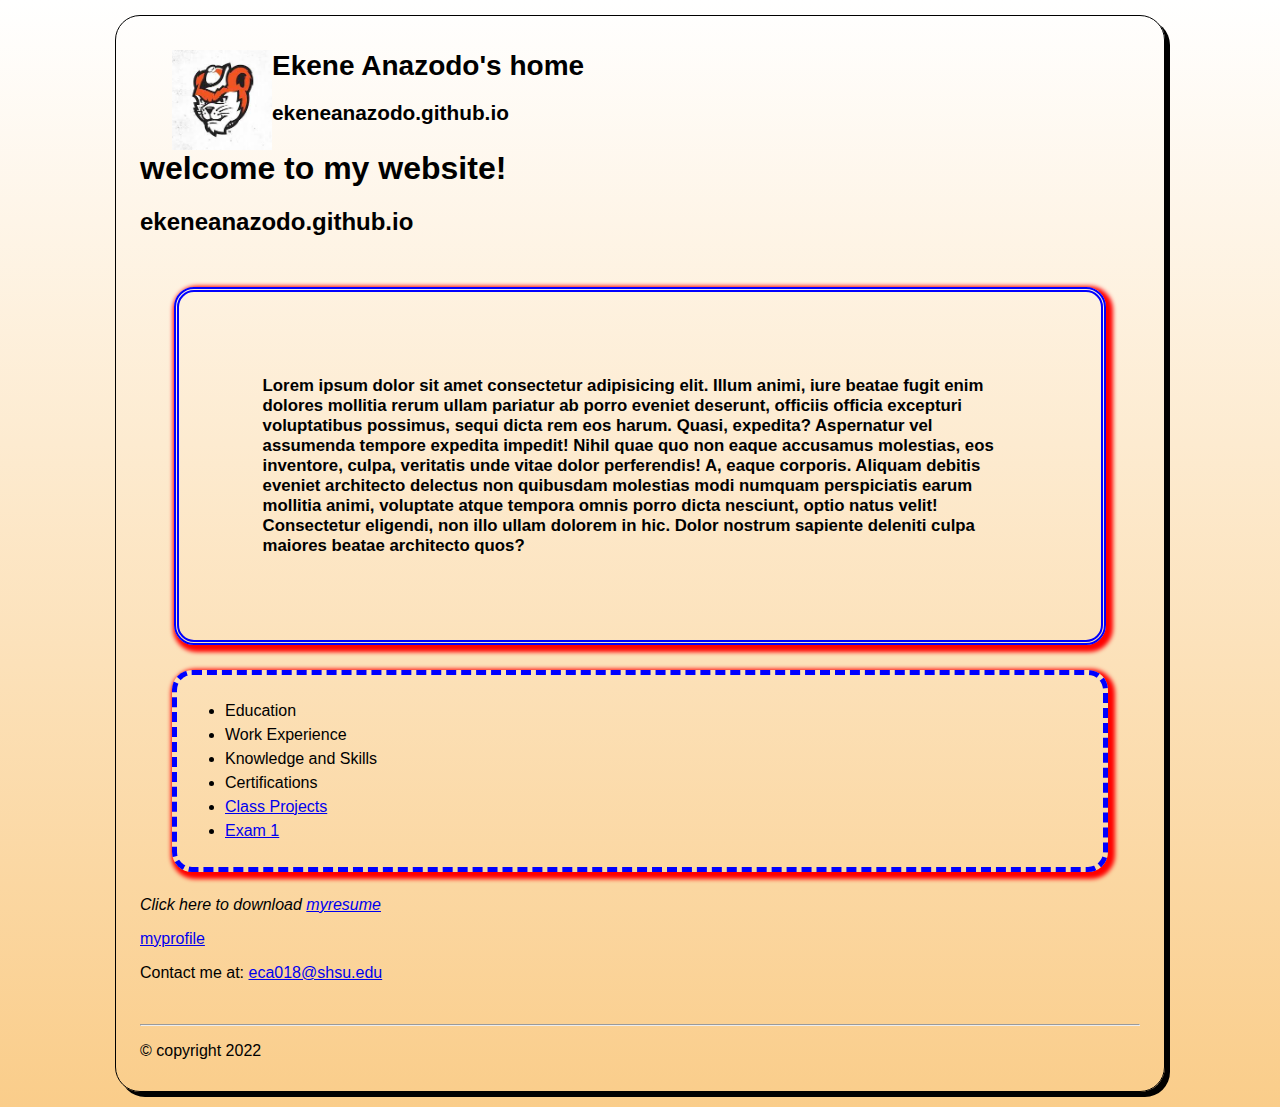
<file: index.html>
<!DOCTYPE html>
<html lang="en">

<head>
    <meta charset="utf-8">
    <meta name="description" content="Ekene Anazodo's personl website at shsu">
    <meta name="keywords" content="Ekene Anazodo, student, mis, shsu">
    <title>ekeneanazodo.github.io</title>
    <link rel="stylesheet" href="styles/main.css">
</head>
<body>
    <header>
        <img src="images/Sammy_Bearkat.jpeg" alt="Ekene's picture" width="100" height="100">
        <!--<h1 class="shadow" style="color:green;"Ekene Aanazodo-->
        <h1 class="shadow">Ekene Anazodo's home</h1>
        <h2 class="shadow">ekeneanazodo.github.io</h2>    
    </header>
    <main>
    <h1>welcome to my website!</h1>
    <h2>ekeneanazodo.github.io</h2>
    <h3>Lorem ipsum dolor sit amet consectetur adipisicing elit. Illum animi, iure beatae fugit enim dolores mollitia rerum ullam pariatur ab porro eveniet deserunt, officiis officia excepturi voluptatibus possimus, sequi dicta rem eos harum. Quasi, expedita? Aspernatur vel assumenda tempore expedita impedit! Nihil quae quo non eaque accusamus molestias, eos inventore, culpa, veritatis unde vitae dolor perferendis! A, eaque corporis. Aliquam debitis eveniet architecto delectus non quibusdam molestias modi numquam perspiciatis earum mollitia animi, voluptate atque tempora omnis porro dicta nesciunt, optio natus velit! Consectetur eligendi, non illo ullam dolorem in hic. Dolor nostrum sapiente deleniti culpa maiores beatae architecto quos?</h3>
<nav>
    <ul id="list">
        <li>Education</li>
        <li>Work Experience</li>
        <li>Knowledge and Skills</li>
        <li>Certifications</li>
        <li><a href="project.html">Class Projects</a></li>
        <li><a href="Exam1.html">Exam 1</a></li>
    </ul>
</nav>
<p><em>Click here to download <a href="files/Resume.docx">myresume</a></em></p>
<p><a href="https://www.linkedin.com/in/ekene-anazodo-03b380148">myprofile</a></p>    
<p>Contact me at: <a href="mailto:eca018@shsu.edu">eca018@shsu.edu</a></p>
</main>
<br><hr>
<footer>
    <p>&copy; copyright 2022 </p>
</footer>

</body>
</html>
</file>
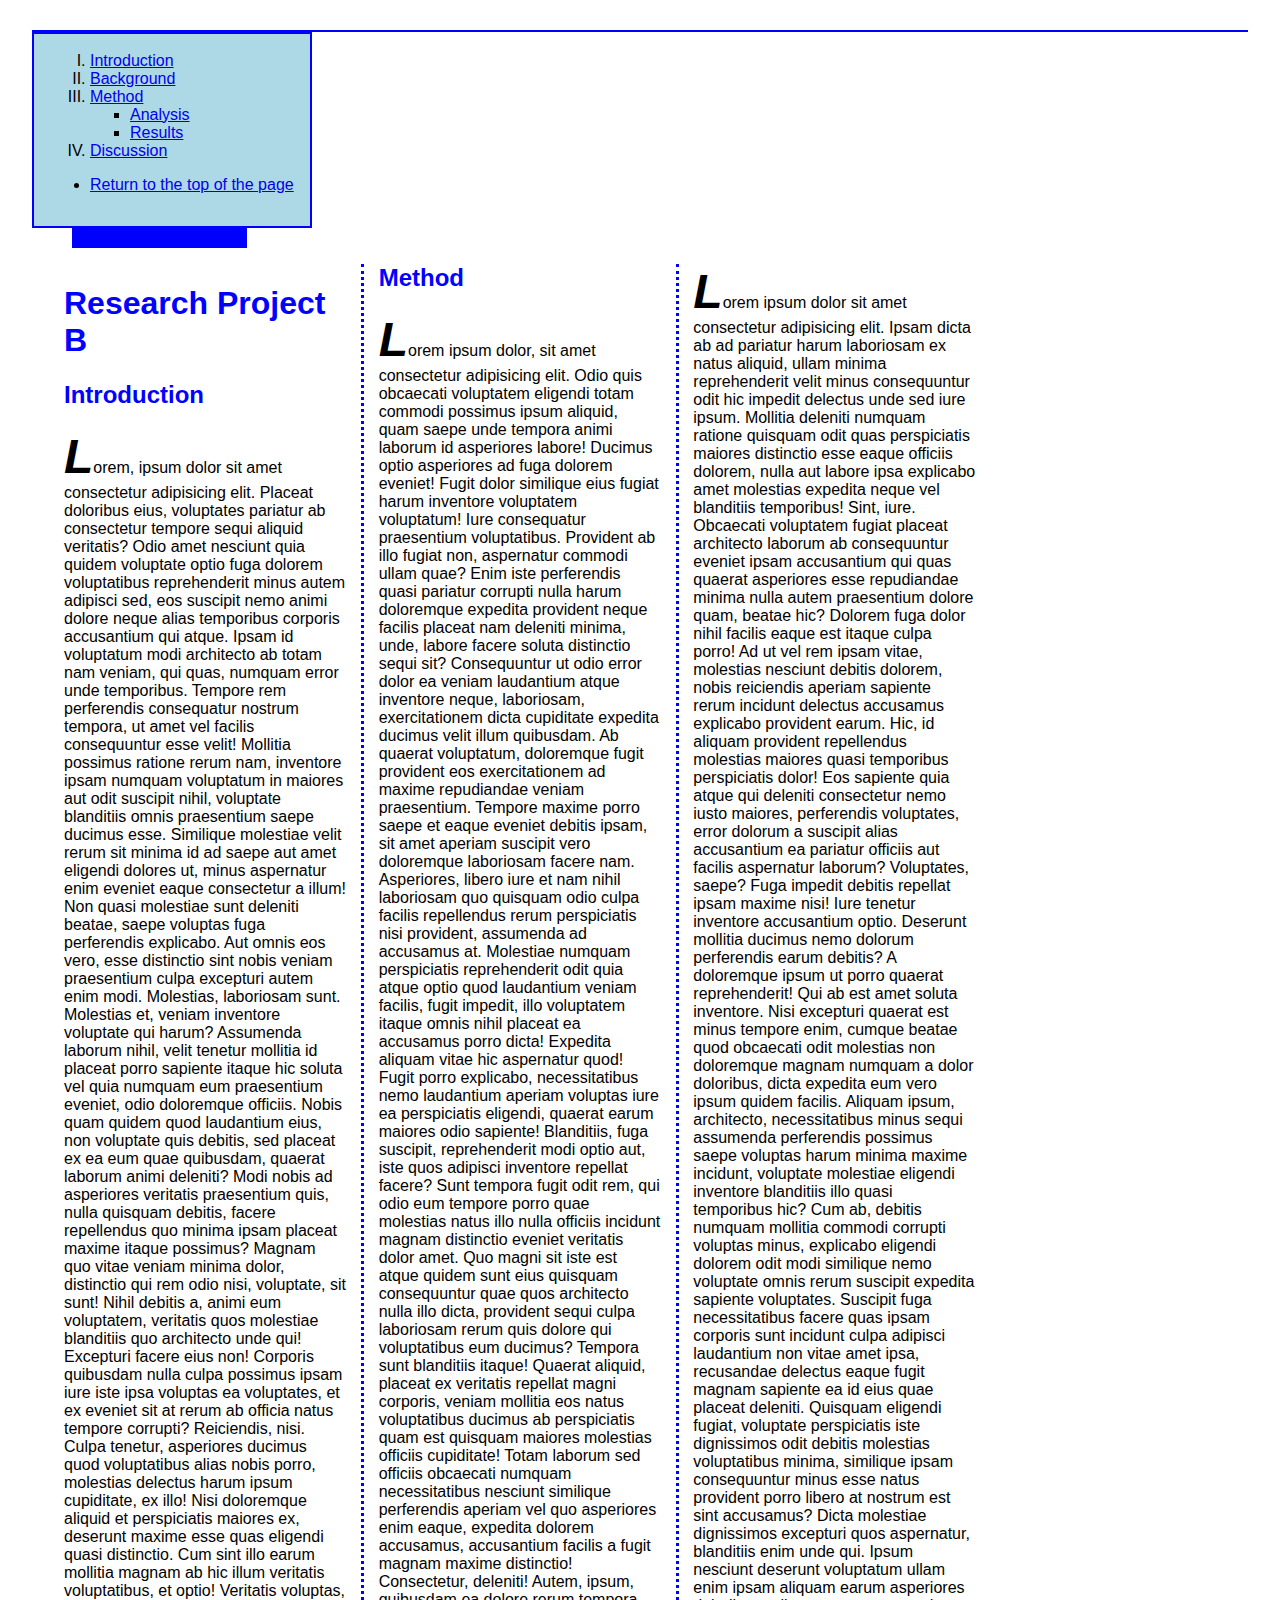
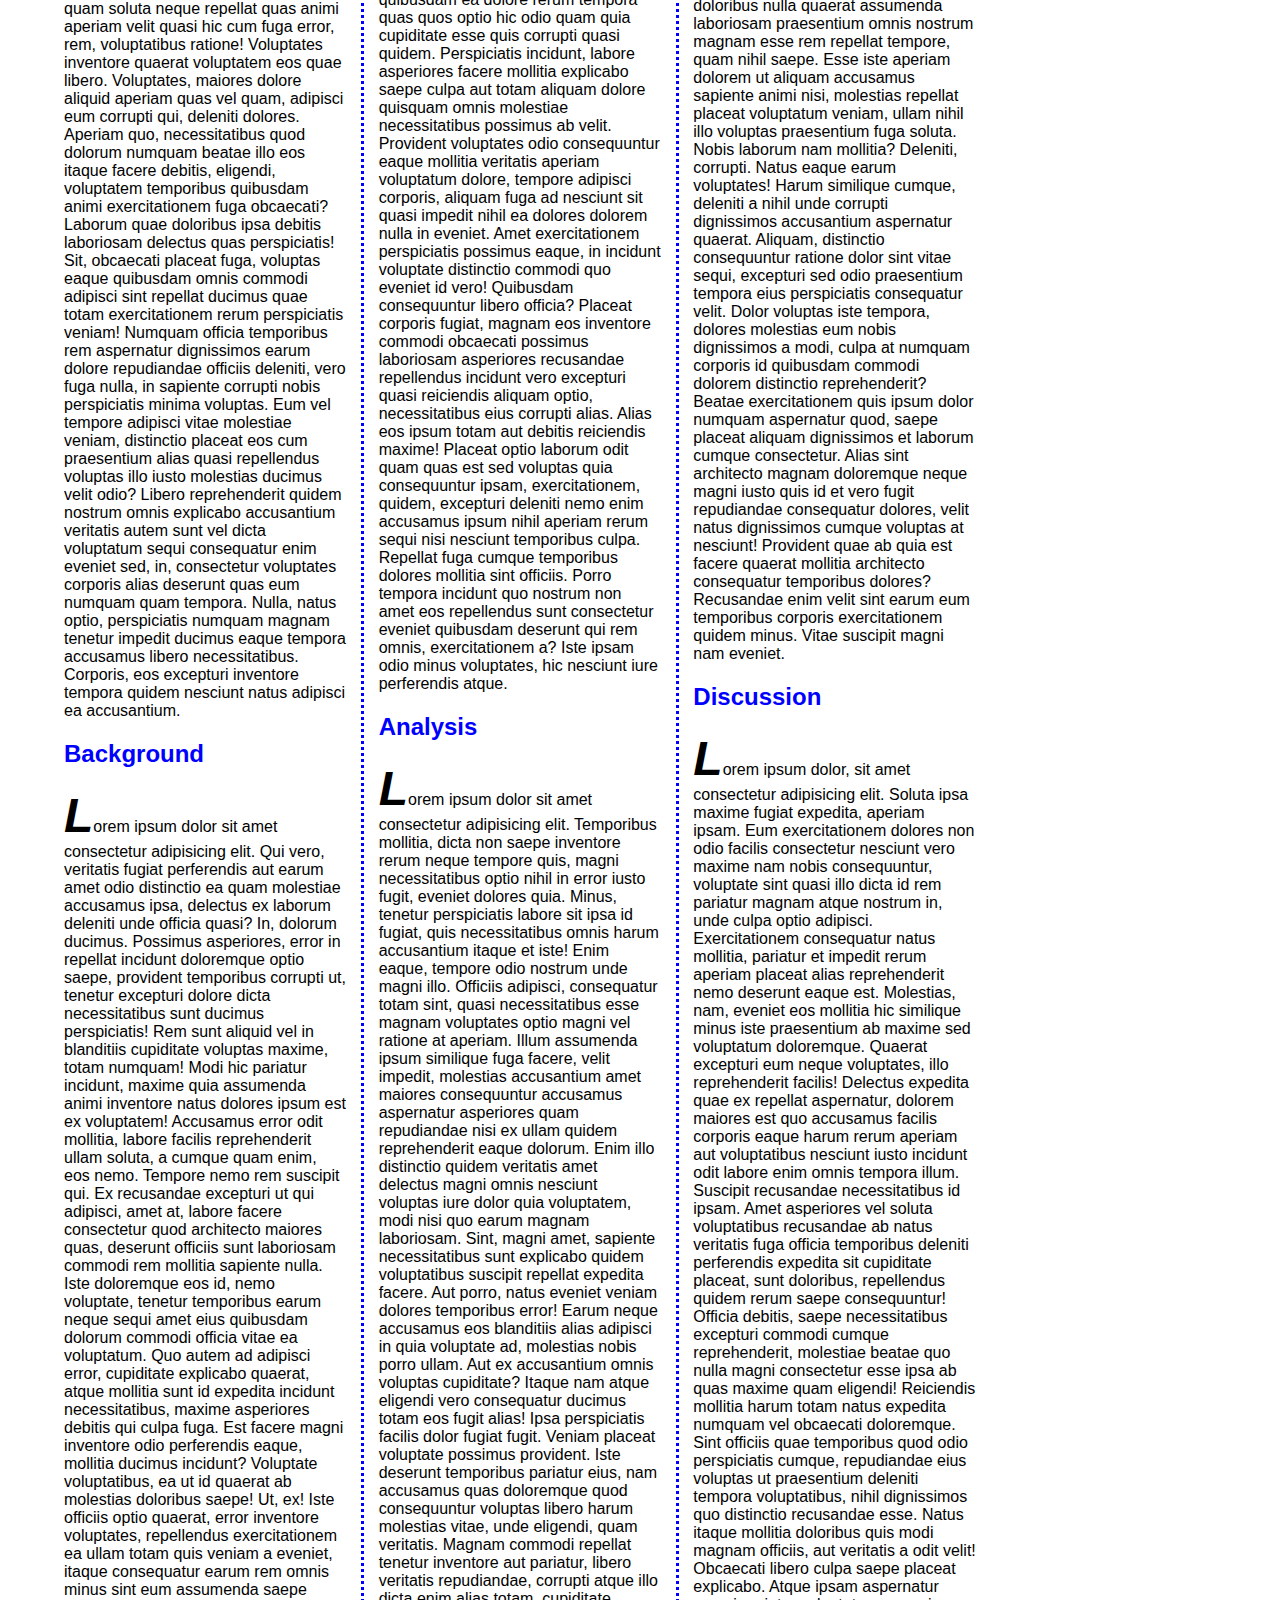
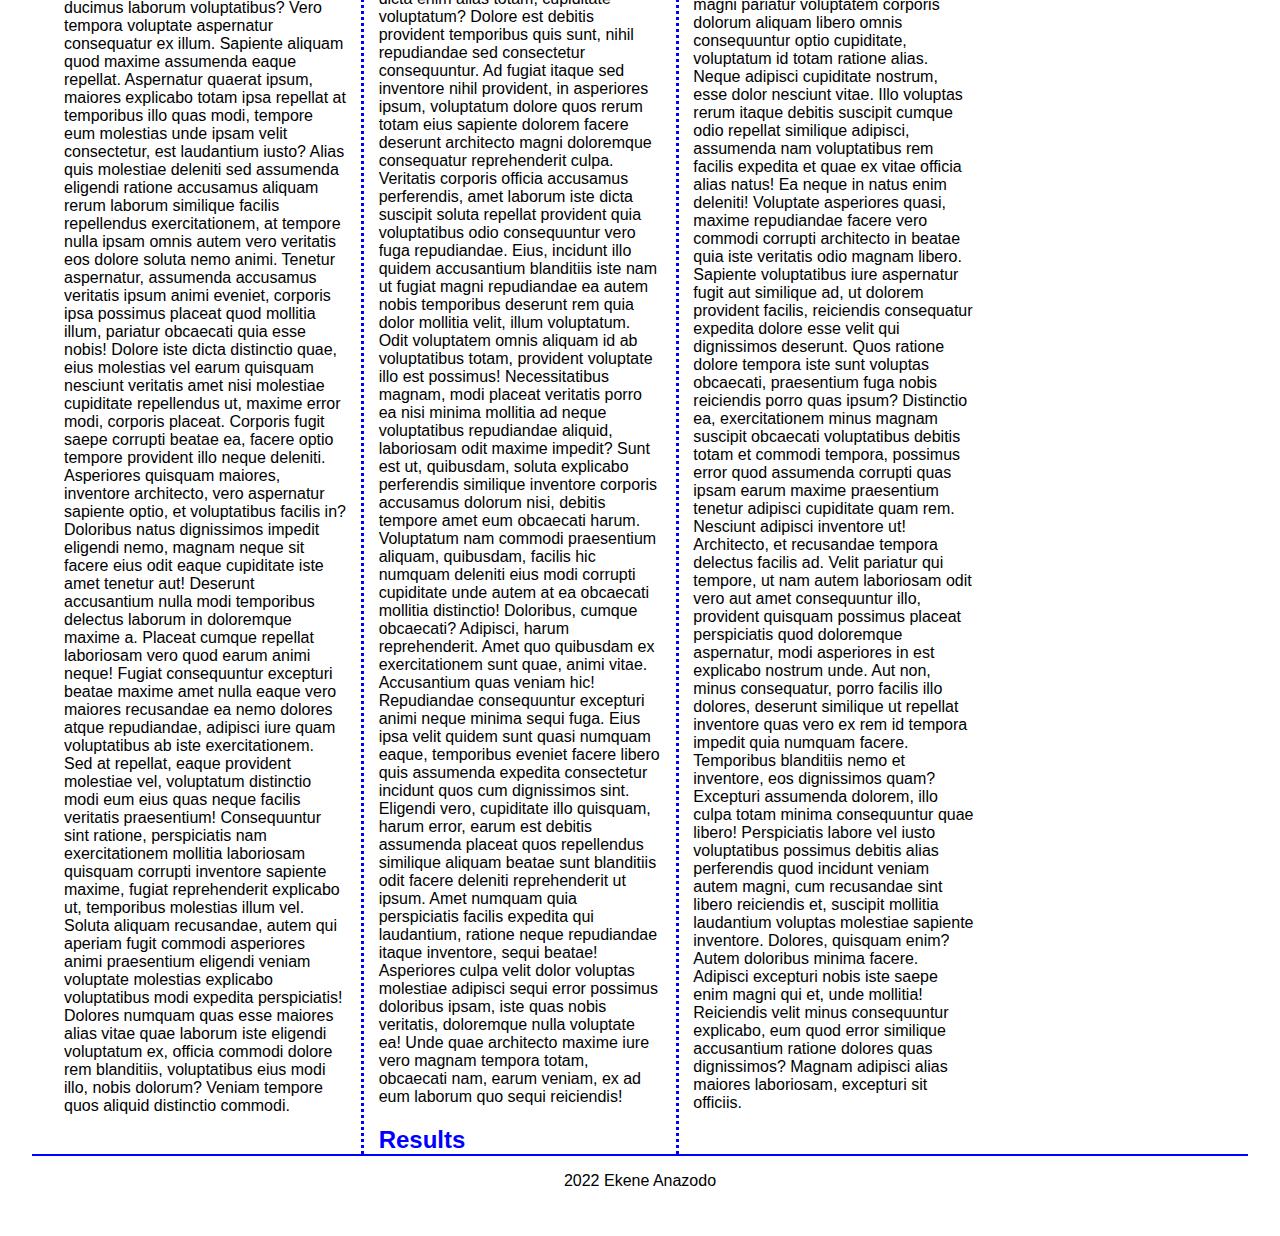
<file: Exam1.html>
<!DOCTYPE html>
<html lang="en">

<head>
    <meta charset="utf-8">
    <title>ekeneanazodo.github.io/exam1.css</title>
    <link rel="stylesheet" href="styles/Exam1.css">
    </head>
    <header>
        <nav id="nav_menu">
            <ul>
                <li><a href="index.html">home</a></li>
                <li><a href="project.html">Project A</a></li>
                <li><a href="menu.html" class="current">Project B</a></li>
                <li><a href="aboutus.html" class="listitem">About Us</a></li>
            </ul>
        </nav>
    </header>
    <body>
    <article>
        <h1>Research Project B</h1>
        <a href="https:www.nasa.gov/"><ing alt="NASA" src="Desktop/NASA.jpeg" width="150">
        </a>
        <h2 id="reason1">Introduction</h2>
        <p>Lorem, ipsum dolor sit amet consectetur adipisicing elit. Placeat doloribus eius, voluptates pariatur ab consectetur tempore sequi aliquid veritatis? Odio amet nesciunt quia quidem voluptate optio fuga dolorem voluptatibus reprehenderit minus autem adipisci sed, eos suscipit nemo animi dolore neque alias temporibus corporis accusantium qui atque. Ipsam id voluptatum modi architecto ab totam nam veniam, qui quas, numquam error unde temporibus. Tempore rem perferendis consequatur nostrum tempora, ut amet vel facilis consequuntur esse velit! Mollitia possimus ratione rerum nam, inventore ipsam numquam voluptatum in maiores aut odit suscipit nihil, voluptate blanditiis omnis praesentium saepe ducimus esse. Similique molestiae velit rerum sit minima id ad saepe aut amet eligendi dolores ut, minus aspernatur enim eveniet eaque consectetur a illum! Non quasi molestiae sunt deleniti beatae, saepe voluptas fuga perferendis explicabo. Aut omnis eos vero, esse distinctio sint nobis veniam praesentium culpa excepturi autem enim modi. Molestias, laboriosam sunt. Molestias et, veniam inventore voluptate qui harum? Assumenda laborum nihil, velit tenetur mollitia id placeat porro sapiente itaque hic soluta vel quia numquam eum praesentium eveniet, odio doloremque officiis. Nobis quam quidem quod laudantium eius, non voluptate quis debitis, sed placeat ex ea eum quae quibusdam, quaerat laborum animi deleniti? Modi nobis ad asperiores veritatis praesentium quis, nulla quisquam debitis, facere repellendus quo minima ipsam placeat maxime itaque possimus? Magnam quo vitae veniam minima dolor, distinctio qui rem odio nisi, voluptate, sit sunt! Nihil debitis a, animi eum voluptatem, veritatis quos molestiae blanditiis quo architecto unde qui! Excepturi facere eius non! Corporis quibusdam nulla culpa possimus ipsam iure iste ipsa voluptas ea voluptates, et ex eveniet sit at rerum ab officia natus tempore corrupti? Reiciendis, nisi. Culpa tenetur, asperiores ducimus quod voluptatibus alias nobis porro, molestias delectus harum ipsum cupiditate, ex illo! Nisi doloremque aliquid et perspiciatis maiores ex, deserunt maxime esse quas eligendi quasi distinctio. Cum sint illo earum mollitia magnam ab hic illum veritatis voluptatibus, et optio! Veritatis voluptas, quam soluta neque repellat quas animi aperiam velit quasi hic cum fuga error, rem, voluptatibus ratione! Voluptates inventore quaerat voluptatem eos quae libero. Voluptates, maiores dolore aliquid aperiam quas vel quam, adipisci eum corrupti qui, deleniti dolores. Aperiam quo, necessitatibus quod dolorum numquam beatae illo eos itaque facere debitis, eligendi, voluptatem temporibus quibusdam animi exercitationem fuga obcaecati? Laborum quae doloribus ipsa debitis laboriosam delectus quas perspiciatis! Sit, obcaecati placeat fuga, voluptas eaque quibusdam omnis commodi adipisci sint repellat ducimus quae totam exercitationem rerum perspiciatis veniam! Numquam officia temporibus rem aspernatur dignissimos earum dolore repudiandae officiis deleniti, vero fuga nulla, in sapiente corrupti nobis perspiciatis minima voluptas. Eum vel tempore adipisci vitae molestiae veniam, distinctio placeat eos cum praesentium alias quasi repellendus voluptas illo iusto molestias ducimus velit odio? Libero reprehenderit quidem nostrum omnis explicabo accusantium veritatis autem sunt vel dicta voluptatum sequi consequatur enim eveniet sed, in, consectetur voluptates corporis alias deserunt quas eum numquam quam tempora. Nulla, natus optio, perspiciatis numquam magnam tenetur impedit ducimus eaque tempora accusamus libero necessitatibus. Corporis, eos excepturi inventore tempora quidem nesciunt natus adipisci ea accusantium.
            <h2 id="reason 2">Background</h2>
            <p>Lorem ipsum dolor sit amet consectetur adipisicing elit. Qui vero, veritatis fugiat perferendis aut earum amet odio distinctio ea quam molestiae accusamus ipsa, delectus ex laborum deleniti unde officia quasi? In, dolorum ducimus. Possimus asperiores, error in repellat incidunt doloremque optio saepe, provident temporibus corrupti ut, tenetur excepturi dolore dicta necessitatibus sunt ducimus perspiciatis! Rem sunt aliquid vel in blanditiis cupiditate voluptas maxime, totam numquam! Modi hic pariatur incidunt, maxime quia assumenda animi inventore natus dolores ipsum est ex voluptatem! Accusamus error odit mollitia, labore facilis reprehenderit ullam soluta, a cumque quam enim, eos nemo. Tempore nemo rem suscipit qui. Ex recusandae excepturi ut qui adipisci, amet at, labore facere consectetur quod architecto maiores quas, deserunt officiis sunt laboriosam commodi rem mollitia sapiente nulla. Iste doloremque eos id, nemo voluptate, tenetur temporibus earum neque sequi amet eius quibusdam dolorum commodi officia vitae ea voluptatum. Quo autem ad adipisci error, cupiditate explicabo quaerat, atque mollitia sunt id expedita incidunt necessitatibus, maxime asperiores debitis qui culpa fuga. Est facere magni inventore odio perferendis eaque, mollitia ducimus incidunt? Voluptate voluptatibus, ea ut id quaerat ab molestias doloribus saepe! Ut, ex! Iste officiis optio quaerat, error inventore voluptates, repellendus exercitationem ea ullam totam quis veniam a eveniet, itaque consequatur earum rem omnis minus sint eum assumenda saepe ducimus laborum voluptatibus? Vero tempora voluptate aspernatur consequatur ex illum. Sapiente aliquam quod maxime assumenda eaque repellat. Aspernatur quaerat ipsum, maiores explicabo totam ipsa repellat at temporibus illo quas modi, tempore eum molestias unde ipsam velit consectetur, est laudantium iusto? Alias quis molestiae deleniti sed assumenda eligendi ratione accusamus aliquam rerum laborum similique facilis repellendus exercitationem, at tempore nulla ipsam omnis autem vero veritatis eos dolore soluta nemo animi. Tenetur aspernatur, assumenda accusamus veritatis ipsum animi eveniet, corporis ipsa possimus placeat quod mollitia illum, pariatur obcaecati quia esse nobis! Dolore iste dicta distinctio quae, eius molestias vel earum quisquam nesciunt veritatis amet nisi molestiae cupiditate repellendus ut, maxime error modi, corporis placeat. Corporis fugit saepe corrupti beatae ea, facere optio tempore provident illo neque deleniti. Asperiores quisquam maiores, inventore architecto, vero aspernatur sapiente optio, et voluptatibus facilis in? Doloribus natus dignissimos impedit eligendi nemo, magnam neque sit facere eius odit eaque cupiditate iste amet tenetur aut! Deserunt accusantium nulla modi temporibus delectus laborum in doloremque maxime a. Placeat cumque repellat laboriosam vero quod earum animi neque! Fugiat consequuntur excepturi beatae maxime amet nulla eaque vero maiores recusandae ea nemo dolores atque repudiandae, adipisci iure quam voluptatibus ab iste exercitationem. Sed at repellat, eaque provident molestiae vel, voluptatum distinctio modi eum eius quas neque facilis veritatis praesentium! Consequuntur sint ratione, perspiciatis nam exercitationem mollitia laboriosam quisquam corrupti inventore sapiente maxime, fugiat reprehenderit explicabo ut, temporibus molestias illum vel. Soluta aliquam recusandae, autem qui aperiam fugit commodi asperiores animi praesentium eligendi veniam voluptate molestias explicabo voluptatibus modi expedita perspiciatis! Dolores numquam quas esse maiores alias vitae quae laborum iste eligendi voluptatum ex, officia commodi dolore rem blanditiis, voluptatibus eius modi illo, nobis dolorum? Veniam tempore quos aliquid distinctio commodi.</p>
            <h2 id="reason 3">Method</h2>
            <p>Lorem ipsum dolor, sit amet consectetur adipisicing elit. Odio quis obcaecati voluptatem eligendi totam commodi possimus ipsum aliquid, quam saepe unde tempora animi laborum id asperiores labore! Ducimus optio asperiores ad fuga dolorem eveniet! Fugit dolor similique eius fugiat harum inventore voluptatem voluptatum! Iure consequatur praesentium voluptatibus. Provident ab illo fugiat non, aspernatur commodi ullam quae? Enim iste perferendis quasi pariatur corrupti nulla harum doloremque expedita provident neque facilis placeat nam deleniti minima, unde, labore facere soluta distinctio sequi sit? Consequuntur ut odio error dolor ea veniam laudantium atque inventore neque, laboriosam, exercitationem dicta cupiditate expedita ducimus velit illum quibusdam. Ab quaerat voluptatum, doloremque fugit provident eos exercitationem ad maxime repudiandae veniam praesentium. Tempore maxime porro saepe et eaque eveniet debitis ipsam, sit amet aperiam suscipit vero doloremque laboriosam facere nam. Asperiores, libero iure et nam nihil laboriosam quo quisquam odio culpa facilis repellendus rerum perspiciatis nisi provident, assumenda ad accusamus at. Molestiae numquam perspiciatis reprehenderit odit quia atque optio quod laudantium veniam facilis, fugit impedit, illo voluptatem itaque omnis nihil placeat ea accusamus porro dicta! Expedita aliquam vitae hic aspernatur quod! Fugit porro explicabo, necessitatibus nemo laudantium aperiam voluptas iure ea perspiciatis eligendi, quaerat earum maiores odio sapiente! Blanditiis, fuga suscipit, reprehenderit modi optio aut, iste quos adipisci inventore repellat facere? Sunt tempora fugit odit rem, qui odio eum tempore porro quae molestias natus illo nulla officiis incidunt magnam distinctio eveniet veritatis dolor amet. Quo magni sit iste est atque quidem sunt eius quisquam consequuntur quae quos architecto nulla illo dicta, provident sequi culpa laboriosam rerum quis dolore qui voluptatibus eum ducimus? Tempora sunt blanditiis itaque! Quaerat aliquid, placeat ex veritatis repellat magni corporis, veniam mollitia eos natus voluptatibus ducimus ab perspiciatis quam est quisquam maiores molestias officiis cupiditate! Totam laborum sed officiis obcaecati numquam necessitatibus nesciunt similique perferendis aperiam vel quo asperiores enim eaque, expedita dolorem accusamus, accusantium facilis a fugit magnam maxime distinctio! Consectetur, deleniti! Autem, ipsum, quibusdam ea dolore rerum tempora quas quos optio hic odio quam quia cupiditate esse quis corrupti quasi quidem. Perspiciatis incidunt, labore asperiores facere mollitia explicabo saepe culpa aut totam aliquam dolore quisquam omnis molestiae necessitatibus possimus ab velit. Provident voluptates odio consequuntur eaque mollitia veritatis aperiam voluptatum dolore, tempore adipisci corporis, aliquam fuga ad nesciunt sit quasi impedit nihil ea dolores dolorem nulla in eveniet. Amet exercitationem perspiciatis possimus eaque, in incidunt voluptate distinctio commodi quo eveniet id vero! Quibusdam consequuntur libero officia? Placeat corporis fugiat, magnam eos inventore commodi obcaecati possimus laboriosam asperiores recusandae repellendus incidunt vero excepturi quasi reiciendis aliquam optio, necessitatibus eius corrupti alias. Alias eos ipsum totam aut debitis reiciendis maxime! Placeat optio laborum odit quam quas est sed voluptas quia consequuntur ipsam, exercitationem, quidem, excepturi deleniti nemo enim accusamus ipsum nihil aperiam rerum sequi nisi nesciunt temporibus culpa. Repellat fuga cumque temporibus dolores mollitia sint officiis. Porro tempora incidunt quo nostrum non amet eos repellendus sunt consectetur eveniet quibusdam deserunt qui rem omnis, exercitationem a? Iste ipsam odio minus voluptates, hic nesciunt iure perferendis atque.</p>
            <h2 id="reason 4">Analysis</h2>
            <p>Lorem ipsum dolor sit amet consectetur adipisicing elit. Temporibus mollitia, dicta non saepe inventore rerum neque tempore quis, magni necessitatibus optio nihil in error iusto fugit, eveniet dolores quia. Minus, tenetur perspiciatis labore sit ipsa id fugiat, quis necessitatibus omnis harum accusantium itaque et iste! Enim eaque, tempore odio nostrum unde magni illo. Officiis adipisci, consequatur totam sint, quasi necessitatibus esse magnam voluptates optio magni vel ratione at aperiam. Illum assumenda ipsum similique fuga facere, velit impedit, molestias accusantium amet maiores consequuntur accusamus aspernatur asperiores quam repudiandae nisi ex ullam quidem reprehenderit eaque dolorum. Enim illo distinctio quidem veritatis amet delectus magni omnis nesciunt voluptas iure dolor quia voluptatem, modi nisi quo earum magnam laboriosam. Sint, magni amet, sapiente necessitatibus sunt explicabo quidem voluptatibus suscipit repellat expedita facere. Aut porro, natus eveniet veniam dolores temporibus error! Earum neque accusamus eos blanditiis alias adipisci in quia voluptate ad, molestias nobis porro ullam. Aut ex accusantium omnis voluptas cupiditate? Itaque nam atque eligendi vero consequatur ducimus totam eos fugit alias! Ipsa perspiciatis facilis dolor fugiat fugit. Veniam placeat voluptate possimus provident. Iste deserunt temporibus pariatur eius, nam accusamus quas doloremque quod consequuntur voluptas libero harum molestias vitae, unde eligendi, quam veritatis. Magnam commodi repellat tenetur inventore aut pariatur, libero veritatis repudiandae, corrupti atque illo dicta enim alias totam, cupiditate voluptatum? Dolore est debitis provident temporibus quis sunt, nihil repudiandae sed consectetur consequuntur. Ad fugiat itaque sed inventore nihil provident, in asperiores ipsum, voluptatum dolore quos rerum totam eius sapiente dolorem facere deserunt architecto magni doloremque consequatur reprehenderit culpa. Veritatis corporis officia accusamus perferendis, amet laborum iste dicta suscipit soluta repellat provident quia voluptatibus odio consequuntur vero fuga repudiandae. Eius, incidunt illo quidem accusantium blanditiis iste nam ut fugiat magni repudiandae ea autem nobis temporibus deserunt rem quia dolor mollitia velit, illum voluptatum. Odit voluptatem omnis aliquam id ab voluptatibus totam, provident voluptate illo est possimus! Necessitatibus magnam, modi placeat veritatis porro ea nisi minima mollitia ad neque voluptatibus repudiandae aliquid, laboriosam odit maxime impedit? Sunt est ut, quibusdam, soluta explicabo perferendis similique inventore corporis accusamus dolorum nisi, debitis tempore amet eum obcaecati harum. Voluptatum nam commodi praesentium aliquam, quibusdam, facilis hic numquam deleniti eius modi corrupti cupiditate unde autem at ea obcaecati mollitia distinctio! Doloribus, cumque obcaecati? Adipisci, harum reprehenderit. Amet quo quibusdam ex exercitationem sunt quae, animi vitae. Accusantium quas veniam hic! Repudiandae consequuntur excepturi animi neque minima sequi fuga. Eius ipsa velit quidem sunt quasi numquam eaque, temporibus eveniet facere libero quis assumenda expedita consectetur incidunt quos cum dignissimos sint. Eligendi vero, cupiditate illo quisquam, harum error, earum est debitis assumenda placeat quos repellendus similique aliquam beatae sunt blanditiis odit facere deleniti reprehenderit ut ipsum. Amet numquam quia perspiciatis facilis expedita qui laudantium, ratione neque repudiandae itaque inventore, sequi beatae! Asperiores culpa velit dolor voluptas molestiae adipisci sequi error possimus doloribus ipsam, iste quas nobis veritatis, doloremque nulla voluptate ea! Unde quae architecto maxime iure vero magnam tempora totam, obcaecati nam, earum veniam, ex ad eum laborum quo sequi reiciendis!</p>
            <h2 id="reason 5">Results</h2>
            <p>Lorem ipsum dolor sit amet consectetur adipisicing elit. Ipsam dicta ab ad pariatur harum laboriosam ex natus aliquid, ullam minima reprehenderit velit minus consequuntur odit hic impedit delectus unde sed iure ipsum. Mollitia deleniti numquam ratione quisquam odit quas perspiciatis maiores distinctio esse eaque officiis dolorem, nulla aut labore ipsa explicabo amet molestias expedita neque vel blanditiis temporibus! Sint, iure. Obcaecati voluptatem fugiat placeat architecto laborum ab consequuntur eveniet ipsam accusantium qui quas quaerat asperiores esse repudiandae minima nulla autem praesentium dolore quam, beatae hic? Dolorem fuga dolor nihil facilis eaque est itaque culpa porro! Ad ut vel rem ipsam vitae, molestias nesciunt debitis dolorem, nobis reiciendis aperiam sapiente rerum incidunt delectus accusamus explicabo provident earum. Hic, id aliquam provident repellendus molestias maiores quasi temporibus perspiciatis dolor! Eos sapiente quia atque qui deleniti consectetur nemo iusto maiores, perferendis voluptates, error dolorum a suscipit alias accusantium ea pariatur officiis aut facilis aspernatur laborum? Voluptates, saepe? Fuga impedit debitis repellat ipsam maxime nisi! Iure tenetur inventore accusantium optio. Deserunt mollitia ducimus nemo dolorum perferendis earum debitis? A doloremque ipsum ut porro quaerat reprehenderit! Qui ab est amet soluta inventore. Nisi excepturi quaerat est minus tempore enim, cumque beatae quod obcaecati odit molestias non doloremque magnam numquam a dolor doloribus, dicta expedita eum vero ipsum quidem facilis. Aliquam ipsum, architecto, necessitatibus minus sequi assumenda perferendis possimus saepe voluptas harum minima maxime incidunt, voluptate molestiae eligendi inventore blanditiis illo quasi temporibus hic? Cum ab, debitis numquam mollitia commodi corrupti voluptas minus, explicabo eligendi dolorem odit modi similique nemo voluptate omnis rerum suscipit expedita sapiente voluptates. Suscipit fuga necessitatibus facere quas ipsam corporis sunt incidunt culpa adipisci laudantium non vitae amet ipsa, recusandae delectus eaque fugit magnam sapiente ea id eius quae placeat deleniti. Quisquam eligendi fugiat, voluptate perspiciatis iste dignissimos odit debitis molestias voluptatibus minima, similique ipsam consequuntur minus esse natus provident porro libero at nostrum est sint accusamus? Dicta molestiae dignissimos excepturi quos aspernatur, blanditiis enim unde qui. Ipsum nesciunt deserunt voluptatum ullam enim ipsam aliquam earum asperiores doloribus nulla quaerat assumenda laboriosam praesentium omnis nostrum magnam esse rem repellat tempore, quam nihil saepe. Esse iste aperiam dolorem ut aliquam accusamus sapiente animi nisi, molestias repellat placeat voluptatum veniam, ullam nihil illo voluptas praesentium fuga soluta. Nobis laborum nam mollitia? Deleniti, corrupti. Natus eaque earum voluptates! Harum similique cumque, deleniti a nihil unde corrupti dignissimos accusantium aspernatur quaerat. Aliquam, distinctio consequuntur ratione dolor sint vitae sequi, excepturi sed odio praesentium tempora eius perspiciatis consequatur velit. Dolor voluptas iste tempora, dolores molestias eum nobis dignissimos a modi, culpa at numquam corporis id quibusdam commodi dolorem distinctio reprehenderit? Beatae exercitationem quis ipsum dolor numquam aspernatur quod, saepe placeat aliquam dignissimos et laborum cumque consectetur. Alias sint architecto magnam doloremque neque magni iusto quis id et vero fugit repudiandae consequatur dolores, velit natus dignissimos cumque voluptas at nesciunt! Provident quae ab quia est facere quaerat mollitia architecto consequatur temporibus dolores? Recusandae enim velit sint earum eum temporibus corporis exercitationem quidem minus. Vitae suscipit magni nam eveniet.</p>
            <h2 id="reason 6">Discussion</h2>
            <p>Lorem ipsum dolor, sit amet consectetur adipisicing elit. Soluta ipsa maxime fugiat expedita, aperiam ipsam. Eum exercitationem dolores non odio facilis consectetur nesciunt vero maxime nam nobis consequuntur, voluptate sint quasi illo dicta id rem pariatur magnam atque nostrum in, unde culpa optio adipisci. Exercitationem consequatur natus mollitia, pariatur et impedit rerum aperiam placeat alias reprehenderit nemo deserunt eaque est. Molestias, nam, eveniet eos mollitia hic similique minus iste praesentium ab maxime sed voluptatum doloremque. Quaerat excepturi eum neque voluptates, illo reprehenderit facilis! Delectus expedita quae ex repellat aspernatur, dolorem maiores est quo accusamus facilis corporis eaque harum rerum aperiam aut voluptatibus nesciunt iusto incidunt odit labore enim omnis tempora illum. Suscipit recusandae necessitatibus id ipsam. Amet asperiores vel soluta voluptatibus recusandae ab natus veritatis fuga officia temporibus deleniti perferendis expedita sit cupiditate placeat, sunt doloribus, repellendus quidem rerum saepe consequuntur! Officia debitis, saepe necessitatibus excepturi commodi cumque reprehenderit, molestiae beatae quo nulla magni consectetur esse ipsa ab quas maxime quam eligendi! Reiciendis mollitia harum totam natus expedita numquam vel obcaecati doloremque. Sint officiis quae temporibus quod odio perspiciatis cumque, repudiandae eius voluptas ut praesentium deleniti tempora voluptatibus, nihil dignissimos quo distinctio recusandae esse. Natus itaque mollitia doloribus quis modi magnam officiis, aut veritatis a odit velit! Obcaecati libero culpa saepe placeat explicabo. Atque ipsam aspernatur magni pariatur voluptatem corporis dolorum aliquam libero omnis consequuntur optio cupiditate, voluptatum id totam ratione alias. Neque adipisci cupiditate nostrum, esse dolor nesciunt vitae. Illo voluptas rerum itaque debitis suscipit cumque odio repellat similique adipisci, assumenda nam voluptatibus rem facilis expedita et quae ex vitae officia alias natus! Ea neque in natus enim deleniti! Voluptate asperiores quasi, maxime repudiandae facere vero commodi corrupti architecto in beatae quia iste veritatis odio magnam libero. Sapiente voluptatibus iure aspernatur fugit aut similique ad, ut dolorem provident facilis, reiciendis consequatur expedita dolore esse velit qui dignissimos deserunt. Quos ratione dolore tempora iste sunt voluptas obcaecati, praesentium fuga nobis reiciendis porro quas ipsum? Distinctio ea, exercitationem minus magnam suscipit obcaecati voluptatibus debitis totam et commodi tempora, possimus error quod assumenda corrupti quas ipsam earum maxime praesentium tenetur adipisci cupiditate quam rem. Nesciunt adipisci inventore ut! Architecto, et recusandae tempora delectus facilis ad. Velit pariatur qui tempore, ut nam autem laboriosam odit vero aut amet consequuntur illo, provident quisquam possimus placeat perspiciatis quod doloremque aspernatur, modi asperiores in est explicabo nostrum unde. Aut non, minus consequatur, porro facilis illo dolores, deserunt similique ut repellat inventore quas vero ex rem id tempora impedit quia numquam facere. Temporibus blanditiis nemo et inventore, eos dignissimos quam? Excepturi assumenda dolorem, illo culpa totam minima consequuntur quae libero! Perspiciatis labore vel iusto voluptatibus possimus debitis alias perferendis quod incidunt veniam autem magni, cum recusandae sint libero reiciendis et, suscipit mollitia laudantium voluptas molestiae sapiente inventore. Dolores, quisquam enim? Autem doloribus minima facere. Adipisci excepturi nobis iste saepe enim magni qui et, unde mollitia! Reiciendis velit minus consequuntur explicabo, eum quod error similique accusantium ratione dolores quas dignissimos? Magnam adipisci alias maiores laboriosam, excepturi sit officiis.</p>
        </p>
    </article>      
    <aside>
        <ol type="I">
            <li><a href="#reason1">Introduction</a></li>
            <li><a href="#reason2">Background</a></li>
            <li><a href="#reason3">Method</a></li>
            <ul style="list-style-type:square;">
                <li><a href="#reason4">Analysis</a></li>
                <li><a href="#reason5">Results</a></li>
            </ul>
            <li><a href="#reason6">Discussion</a></li>
        </ol>
        <ul>
            <li><a href="stop"> Return to the top of the page</a></li>
        </ul>
    </aside>
    </body>
    <footer>
        <p class="copyright"> 2022 Ekene Anazodo</p>
    </footer>
</file>
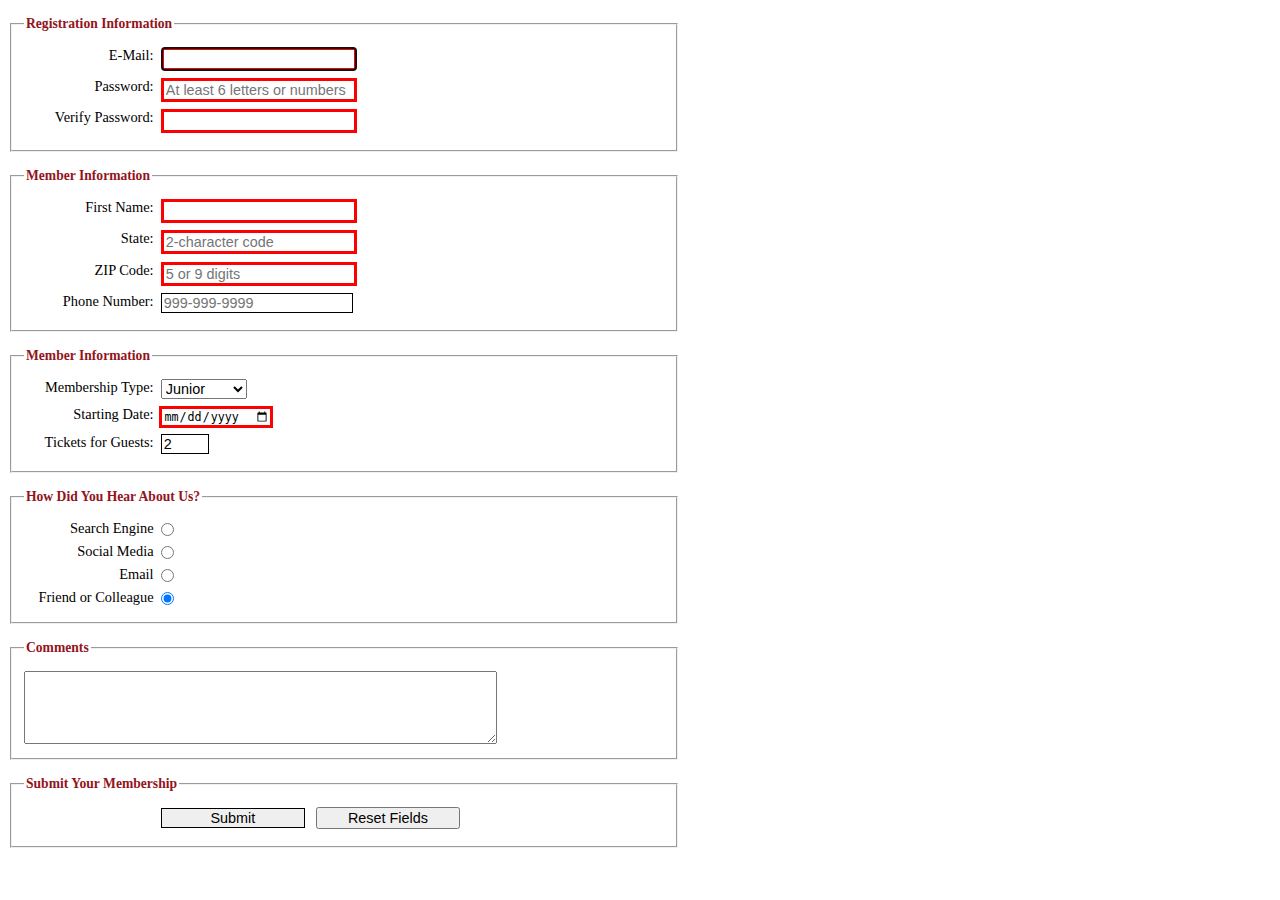
<file: form.html>
<!DOCTYPE html>
<html lang="en">
<head>
   <meta charset="UTF-8">
   <meta http-equiv="X-UA-Compatible" content="IE=edge">
   <meta name="viewport" content="width=device-width, initial-scale=1.0">
   <title>Document</title>
   <link rel="stylesheet" href="styles/form.css">
</head>
<body>
   <form action="register_account.html" method="post" id="registration_form">
       <fieldset>
           <legend>Registration Information</legend>
           <label for="email">E-Mail:</label>
           <input type="email" name="email" id="email"
               autofocus required autocomplete="on"><br>
           <label for="password">Password:</label>
           <input type="password" name="password" id="password" required
               placeholder="At least 6 letters or numbers"
               pattern="[a-zA-Z0-9]{6,}"
               title="Must be at least 6 alphanumeric characters">
           <br>
           <label for="verify">Verify Password:</label>
           <input type="password" name="verify" id="verify" required><br>
    </fieldset>
    <fieldset>
       <legend>Member Information</legend>
       <label for="first_name">First Name:</label>
       <input type="text" name="first_name" id="first_name"
           required autocomplete="on"><br>       
       <label for="state">State:</label>
       <input type="text" name="state" id="state" required
           maxlength="2"
           placeholder="2-character code"
           autocomplete="on"><br>
       <label for="zip">ZIP Code:</label>
       <input type="text" name="zip" id="zip" required
           placeholder="5 or 9 digits"
           pattern="^\d{5}(-\d{4})?$"
           title="Either 5 or 9 digits"
           autocomplete="on"><br>
       <label for="phone">Phone Number:</label>
       <input type="tel" name="phone" id="phone"
           placeholder="999-999-9999"
           pattern="\d{3}[\-]\d{3}[\-]\d{4}"
           title="Must be 999-999-999 format"
           autocomplete="on"><br>
   </fieldset>
   <fieldset>
       <legend>Member Information</legend>
       <label for="MembershipType">Membership Type:</label>
       <select name="MembershipType" id ="MembershipType">
           <option value="j">Junior</option>
           <option value="r">Regular</option>
           <option value="c">Character</option>
       </select><br>
       <label for="StartingDate">Starting Date:</label>
       <input type="date" name="Starting Date:" id="StartingDate" required><br>
       <label for="Tickets">Tickets for Guests:</label>
       <input type="number" name="Tickets" id="Tickets"
               value="2" min="1" max="4"
               placeholder="from 1 to 4"><br>
   </fieldset>
   <fieldset>
       <legend>How Did You Hear About Us?</legend>
       <label for="HowDidYouHearAboutUs"></label>
       <input type="radio" name="HowDidYouHearAboutUs" id="SearchEngine" checked>
       <label for="crust1">Search Engine</label><br>
       <input type="radio" name="HowDidYouHearAboutUs" id="SocialMedia" checked>
       <label for="crust1">Social Media</label><br>
       <input type="radio" name="HowDidYouHearAboutUs" id="Email" checked>
       <label for="crust1">Email</label><br>
       <input type="radio" name="HowDidYouHearAboutUs" id="Friend or Colleague" checked>
       <label for="crust1">Friend or Colleague</label><br>
 
   </fieldset>
   <fieldset id="comments">
       <legend>Comments</legend>
       <label for="Comments"></label>
       <textarea id="Comments"
       placeholder="If you have any comments, please enter them here.">
       </textarea>
   </fieldset>
 
   <fieldset id="buttons">
       <legend>Submit Your Membership</legend>
       <label>&nbsp;</label>
       <input type="submit" id="submit" value="Submit">
       <input type="reset" id="reset" value="Reset Fields"><br>
   </fieldset>
 
 
   </form>
 
</body>
</html>
</file>
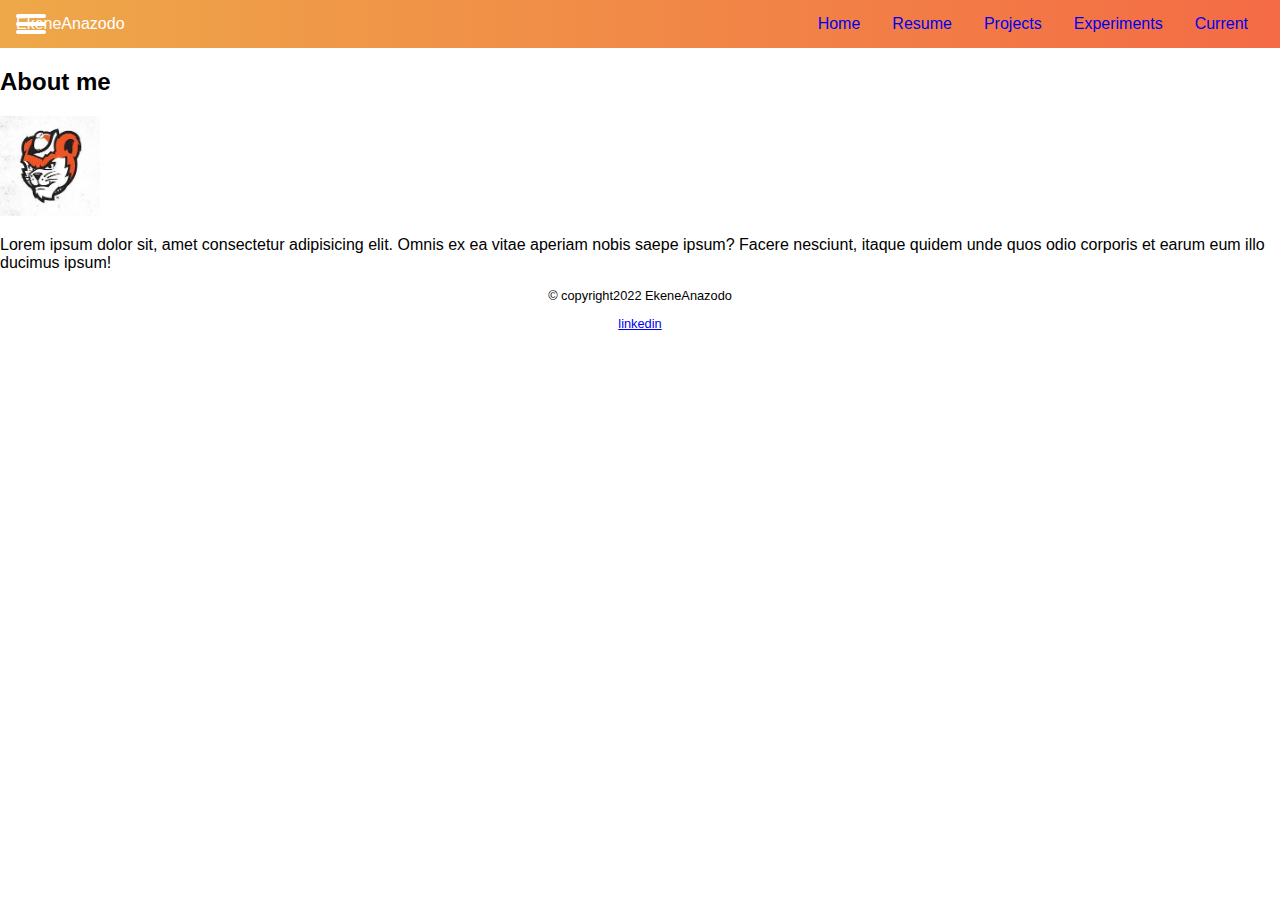
<file: rwd.html>
<!DOCTYPE html>
<html lang="en">
<head>
    <meta charset="UTF-8">
    <meta http-equiv="X-UA-Compatible" content="IE=edge">
    <meta name="viewport" content="width=device-width, initial-scale=1.0">
    <title>Document</title>
    <link rel="stylesheet" href="styles/rwd.css">
</head>
<body>

    </body>
    </html>
    <section class="top-nav">
        <div>
            <p>EkeneAnazodo</p>
        </div>
        <input id="menu-toggle" type="checkbox" />
        <label class='menu-button-container' for="menu-toggle"></label>
        <div class='menu-button'></div>
        <ul class="menu">
            <li><a href="rwd.html" class="current">Home</a></li>
            <li><a href="files/AResume.docx" target="_blank">Resume</a></li>
            <li><a href="#"> Projects</a></li>
            <li><a href="#"> Experiments</a></li>
            <li><a href="#"> Current</a></li>
        </ul>
    </section>
    </article>
    <h2> About me</h2>
    <img src="images/SammyBearkat.jpeg" alt="SammyBearkat" width="100" height="100">
    <p>Lorem ipsum dolor sit, amet consectetur adipisicing elit. Omnis ex ea vitae aperiam nobis saepe ipsum? Facere nesciunt, itaque quidem unde quos odio corporis et earum eum illo ducimus ipsum!</p>
    </article>
    <footer>
        <p class="copyright">&copy; copyright2022 EkeneAnazodo</p>
        <li><a href="http://www..linkedin.com"> linkedin</a></li>
    
    </footer>
</body>
</html>
</file>
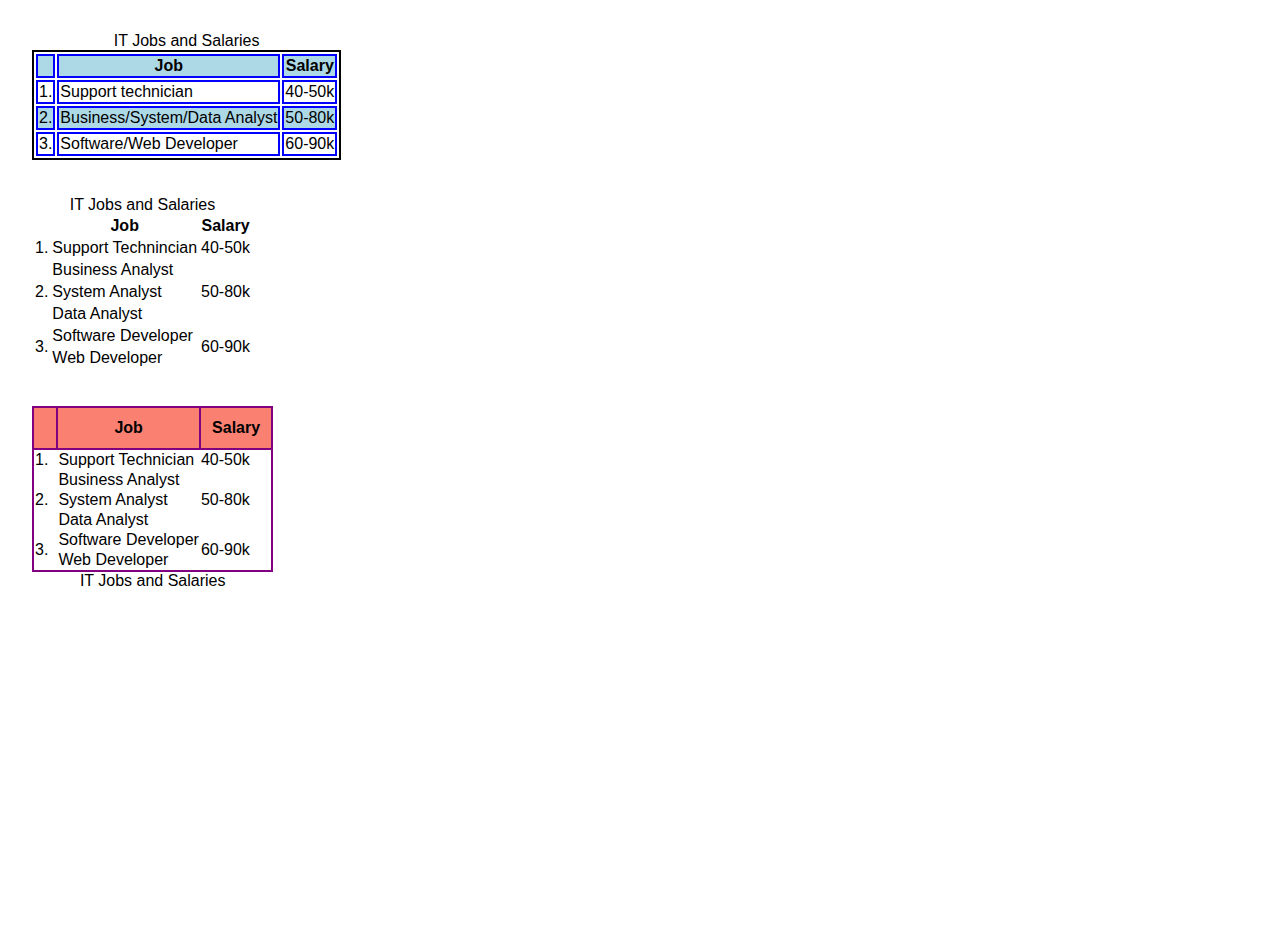
<file: table.html>
<!DOCTYPE html>
<html lang="en">
    <head>
        <meta charset="UTF-8">
        <meta http-equiv="X-UA-Compatible" content="IE=edge">
        <meta name="viewport" content="width=device-width, Initial - scale=1.0">
        <title>Document</title>
        <link rel="stylesheet" href="styles/table.css">
    </head>
    <body>
        <table class="first">
            <caption>IT Jobs and Salaries</caption>
            <tr>
                <th></th>
                <th>Job</th>
                <th>Salary</th>
            </tr>
            <tr>
                <td>1.</td>
                <td>Support technician</td>
                <td>40-50k</td>
            </tr>
            <tr>
                <td>2.</td>
                <td>Business/System/Data Analyst</td>
                <td>50-80k</td>
            </tr>
            <tr>
                <td>3.</td>
                <td>Software/Web Developer</td>
                <td>60-90k</td>
            </tr>
        </table>
        <br><br>
        <table class="Second">
            <caption>IT Jobs and Salaries</caption>
        </tr>
        <tr>
            <th></th>
            <th>Job</th>
            <th>Salary</th>
        </tr>
        <tr>
            <td>1.</td>
            <td>Support Technincian</td>
            <td>40-50k</td>
        </tr>
        <tr>
            <td rowspan="3">2.</td>
            <td>Business Analyst</td>
            <td rowspan="3">50-80k</td>
        </tr>
        <tr>
            <td>System Analyst</td>
        </tr>
        <tr>
            <td>Data Analyst</td>
        </tr>
        <tr>
            <td rowspan="2">3.</td>
            <td>Software Developer</td>
            <td rowspan="2">60-90k</td>
        </tr>
        <tr>
            <td>Web Developer</td>
        </tr>
        </table>
        <br><br>
        <table class="third">
            <caption>IT Jobs and Salaries</caption>
        </tr>
        <tr>
            <th></th>
            <th>Job</th>
            <th>Salary</th>
        </tr>
        <tr>
            <td>1.</td>
            <td>Support Technician</td>
            <td>40-50k</td>
        </tr>
        <tr>
            <td rowspan="3">2.</td>
            <td>Business Analyst</td>
            <td rowspan="3">50-80k</td>
        </tr>
        <tr>
            <td>System Analyst</td>
        </tr>
        <tr>
            <td>Data Analyst</td>
        </tr>
        <tr>
            <td rowspan="2">3.</td>
            <td>Software Developer</td>
            <td rowspan="2">60-90k</td>
        </tr>
        <tr>
            <td>Web Developer</td>
        </tr>
        </table>
        <br><br>



        
    </body>
</html>
</file>
<file: styles/main.css>
html{
    background-image: linear-gradient(to bottom, white 0%, #facd8a 100%);
}

body {
font-family:Arial, Helvetica, sans-serif;
font-size: 100%;
margin-left: 10px;
width: 1000px;
margin: 15px auto;
padding: 15px 1.5em;
border: 1px solid black;
border-radius: 25px;
box-shadow: 5px 5px 0 0;
}
a:focus, a:hover{
    font-style: italic;
    color: orangered;
}
header h1{
    font-size: 175%;
    color:maroon
    text-indent: 30px;
}
header h2{
    font-size: 130%;
    color: #800000
    text-indent: 30px;
}
img{
    float: left;
    text-shadow: 2px 2px 2px rgb(red, green, blue), (128, 0, 0);
    margin-left: 2em;
}

shadow{
    text-shadow: 2px 2px 2px rgb(red, green, blue), (128, 0, 0);
}


main{
    clear: left;
}

main h3{
    font-size: 105%;
    margin: 3em 2em 1.5em;
    border: 5px double blue;
    border-radius: 20px;
    box-shadow: 3px 3px 4px 4px red;
    padding: 5em;
}
main nav {
    margin: 1.5em 2em 1.5em;
    border: 5px dashed blue;
    border-radius: 20px;
    box-shadow: 3px 3px 4px 4px red;
    padding: 0.5em;
}
div.contact{
    margin: 1.5em 2em 0em 2em;
    border: 5px dotted blue;
    border-radius: 20px;
    box-shadow: 3px 3px 4px 4px red;
    padding: 1em;
}
#list{
    line-height: 1.5em;
}

footer p.copyright{
    text-align: center;
    font-size: 80%;
}
</file>
<file: styles/Exam1.css>
body {
font-family: arial, Arial, Helvetica, sans-serif;
font-size: 100%;
margin-left: 10px;
width: 90%;
background-color: white;
width: 95%;
margin: 15px auto;
padding: 15px 1.5em;
}

#nav_menu ul { list-style-type: none;}
#nav_menu ul { float: left; }
#nav_menu ul li a {
    text-align: center;
    display: block;
    width: 175px;
    padding: 1em 0;
    text-decoration: none;
    background-color: blue;
    color: white;
    font-weight: bold;
    border-right: 2px solid white; }
    #nav_menu ul li a.lastitem { border-right: none; }
    #nav_menu ul li a.current { color: yellow; }

    header {
        color: blue;
        border-top: 2px solid blue;
    }

    #nav_menu {
        display: block;
    }

    article {
        clear: left;
        width: 75%;
        float: left;
        column-count: 3;
        column-rule: 3px dotted blue;
        column-gap: 2em;
        margin-left: 2em;
    }

    article{
        display: block;
    }

    article img{
        float: left;
        margin-right: 1em;
        margin-bottom: 1em;
    }

    article p::first-letter {
        font-size: 3em;
        font-weight: bold;
        font-style: italic;
    }

    article h1 {
        color: blue;
    }

    article h2 {
        color: blue;
    }

    aside{
        width: right;
        float: right;
        padding: 0.1em 1em 1em;
        background-color: lightblue;
        border: 2px solid blue;
        position: fixed;
    }

    footer{
        clear: both;
        border-top: 2px solid blue;
        text-align: center;
    }
</file>
<file: styles/form.css>
fieldset {
    width: 40em;
    margin-top: 1em;
    margin-bottom: 1em;
    padding-top: .5em;
 }
 legend {
    color: #931420;
    font-weight: bold;
    font-size: 85%;
    margin-bottom: .5em;
 }
 label, input, select {
    font-size: 90%;
 }
 label {
    float: left;
    width: 9em;
    text-align: right;
 }
 input, select {
    margin-left: .5em;
    margin-bottom: .5em;
 }
 input:required {
    border: 3px solid red;
 }
 input:valid {
    border: 1px solid black;
 }
 input:invalid {
    box-shadow: none;
 }
 br {
    clear: both;
 }
 textarea {
    height: 5em;
    width: 35em;
 }
 #buttons input {
    width: 10em;
 }
</file>
<file: styles/rwd.css>
html, body {
    margin: 0;
    height: 100%;
    font-size: 100%;
}

*{
    font-family: verdana, Arial, Helvetica, Sans-serif;
    box-sizing: border-box;
}


/*---------------------------------------------------------------*/
.top-nav {
    display: flex;
    flex-direction: row;
    align-items: center;
    justify-content: space-between;
    background-color: #00BAF0;
    background: linear-gradient(to left, #f46b45, #eea849);
    /* W3C, IE 10+/ Edge, Firefox 16+, Chrome 26+, Opera 12+, Safari 7+ */
    color: #fff;
    height: 3em;
    padding: 1em;
}

.menu {
display: flex;
flex-direction: row;
list-style-type: none;
margin: 0;
padding: 0;
}

.menu > li {
margin: 0 1rem;
overflow: hidden;
}

.menu-button-container {
    display: none;
    height: 100%;
    width: 30px;
    cursor: pointer;
    flex-direction: column;
    justify-content: center;
    align-items: center;
}


#menu-toggle {
    display: none;
}

.menu-button,
.menu-button::before,
.menu-button::after {
    display: block;
    background-color: #fff;
    position: absolute;
    height: 4px;
    width: 30px;
    transition: transform 400ms cubic-bezier(0.23, 1, 0.320, 1);
    border-radius: 2px;
}

.menu-button::before {
    content: " ";
    margin-top: -8px;
}

.menu-button::after {
    content: " ";
    margin-top: 8px;
}

#menu-toggle:checked + .menu-button-container .menu-button::before  {
    margin-top: 0px;
    transform: rotate(405deg);
}

#menu-toggle:checked +.menu-button-container .menu-button  {
    background: rgba(255, 255, 255, 0);
}

#menu-toggle:checked + .menu-button-container .menu-button::after {
    margin-top: 0px;
    transform: rotate(-405deg);
}

/*- - - -end of menu*/
section a {
    text-decoration: none white;

}
.menu a:hover{
    text-decoration: none;
}

article {
    padding: 1em;
}

article h2{
    font-size: 1.25em;
}

article p{
    font-size: 1em;
}
article img{
    margin: auto;
    display: block;
    width: 100%;
    max-width: 760px;
}
footer{
    border-top: #f46b45;
    text-align: center;
    font-size: .8em;
}
@media only screen and (max-width: 700px) {



    menu-button-container {
        display: flex;
    }
    .menu {
        position: absolute;
        top: 0;
        margin-top: 50px;
        left: 0;
        flex-direction: column;
        width: 100%;
        justify-content: center;
        align-items: center;
    }
    #menu-toggle ~ .menu li {
        height: 0;
        margin: 0;
        padding: 0;
        border: 0;
        transition: height 400ms cubic-bezier(0.23, 1, 0.320, 1);
    }
    #menu-toggle:checked ~ .menu li {
        border: 1px solid #333;
        height: 2.5em;
        padding: 0.5em;
        transition: height 400ms cubic-bezier(0.23, 1, 0.320, 1);
    }
    .menu > li {
        display: flex;
        justify-content: center;
        margin: 0;
        padding: 0.5em 0;
        width: 100%;
        color: white;
        background-color: #222;
    }
    .menu > li:not(:last-child) {
        border-bottom: 1px solid #444;
    }
    article h2{
        font-size: 1.1em;
    }
    article p{
        font-size: .8em;
    }
    footer{
        border-top: 1px #f46b45;
        text-align: center;
        font-size: .6em;
    }
}
</file>
<file: styles/table.css>
html, body {
    margin: 1em;
    height: 100%;
    font-size: 100%
}
* {
    font-family:Verdana, Geneva, Tahoma, sans-serif;
}
/*-----------------------------------------------------------*/
table.first {
    border-collapse: separate;
    border: 2px solid black;
}
table.first th, table.first td {
    border: 2px solid blue;
}
table.first tr:nth-child(odd) {
    background-color: lightblue;
}
/*-----------------------------------------------------------*/
table.second {    
    border-collapse: collapse; 
    border: 2px solid purple;   
    caption-side: bottom;
}
table.second th {
    background-color: salmon;
}
table.second th, table.second td {
    padding: 0.7em;  
    vertical-align: middle;
    border: 2px solid purple;
}
table.second thead tr:first-child{     
    border-bottom: 2px solid purple;
}
table.third {
    border-collapse: collapse;
    border: 2px solid purple;
    caption-side: bottom;
    vertical-align: top;
}
table.third th {
    background-color: salmon;
    vertical-align: top;
}
table.third th, table.second td {
    padding: 0.7em;
    vertical-align: middle;
    border: 2px solid purple;
    vertical-align: top;
}
table.third thread tr:first-child {
    border-bottom: 2px solid purple;
    vertical-align: top;
}
@media only screen and (max-width: 425px) {
    th, td {
        display: block;
    }
    thead, td.number {
        display: none;
        padding: 0;
    }    
}
</file>
